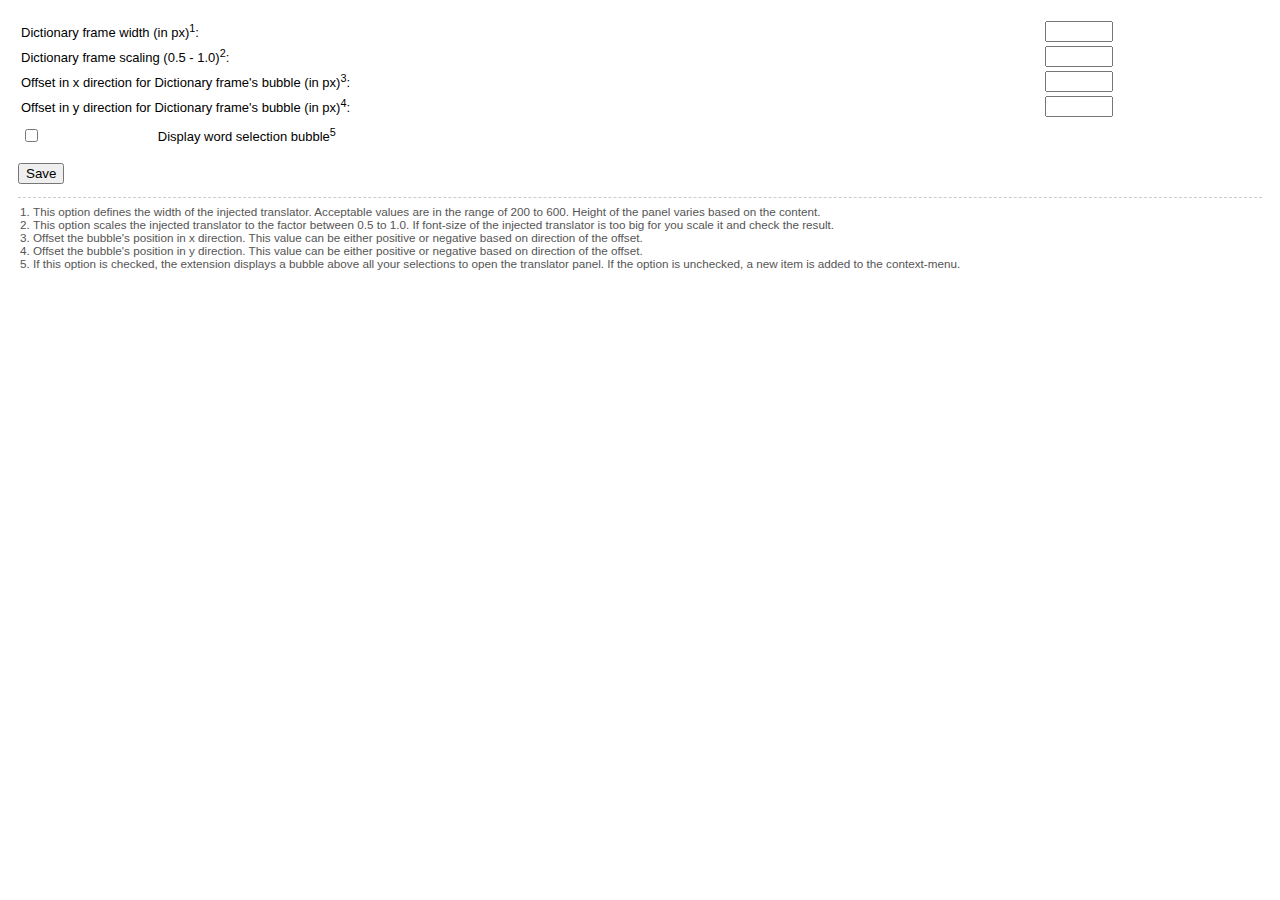
<file: Unzipped/2.2.0 - {0aa583da-e323-42f2-b4d2-0bc61b493171}/data/options/index.html>
<!DOCTYPE html>
<html>
<head>
  <title>Options Page :: Dictionary Anywhere</title>
  <style>
    body {
      padding: 10px;
      font-family: arial, sans-serif;
      font-size: 13px;
      min-width: 400px;
    }
    label {
      display: block;
      padding: 3px 0;
    }
    input[type=number] {
      width: 60px;
      outline: none;
    }
    label p {
      font-size: 80%;
      color: #bfbfbf;
      margin: 5px 10px;
    }
    textarea {
      margin-top: 5px;
      width: 100%;
      height: 100px;
    }
    hr {
      border: none;
      border-top: dashed 1px #ccc;
    }
    ol {
      margin: 0;
      padding: 0 15px;
      font-size: 90%;
      color: #555;
    }
  </style>
</head>

<body>
  <table width="100%">
    <colgroup>
      <col>
      <col style="text-align: right">
    </colgroup>
    <tr>
      <td>Dictionary frame width (in px)<sup>1</sup>:</td>
      <td><input id="width" type="number"></td>
    </tr>
    <tr>
      <td>Dictionary frame scaling (0.5 - 1.0)<sup>2</sup>:</td>
      <td><input id="scale" type="number" step="0.01" min="0.5" max="1.0"></td>
    </tr>
    <tr>
      <td>Offset in x direction for Dictionary frame's bubble (in px)<sup>3</sup>:</td>
      <td><input id="offset-x" type="number"></td>
    </tr>
    <tr>
      <td>Offset in y direction for Dictionary frame's bubble (in px)<sup>4</sup>:</td>
      <td><input id="offset-y" type="number"></td>
    </tr>
  </table>


  <table width=100%>
    <tr>
      <td><input id="use-pointer" type="checkbox"></td>
      <td>
        <label for="use-pointer">Display word selection bubble<sup>5</sup></label>
      </td>
    </tr>
  </table>

  <p>
    <button id="save">Save</button>
    <span id="status"></span>
  </p>

  <hr>
  <ol>
    <li>This option defines the width of the injected translator. Acceptable values are in the range of 200 to 600. Height of the panel varies based on the content.</li>
    <li>This option scales the injected translator to the factor between 0.5 to 1.0. If font-size of the injected translator is too big for you scale it and check the result.</li>
    <li>Offset the bubble's position in x direction. This value can be either positive or negative based on direction of the offset.</li>
    <li>Offset the bubble's position in y direction. This value can be either positive or negative based on direction of the offset.</li>
    <li>If this option is checked, the extension displays a bubble above all your selections to open the translator panel. If the option is unchecked, a new item is added to the context-menu.</li>
  </ol>

  <script src="index.js"></script>
</body>
</html>
</file>
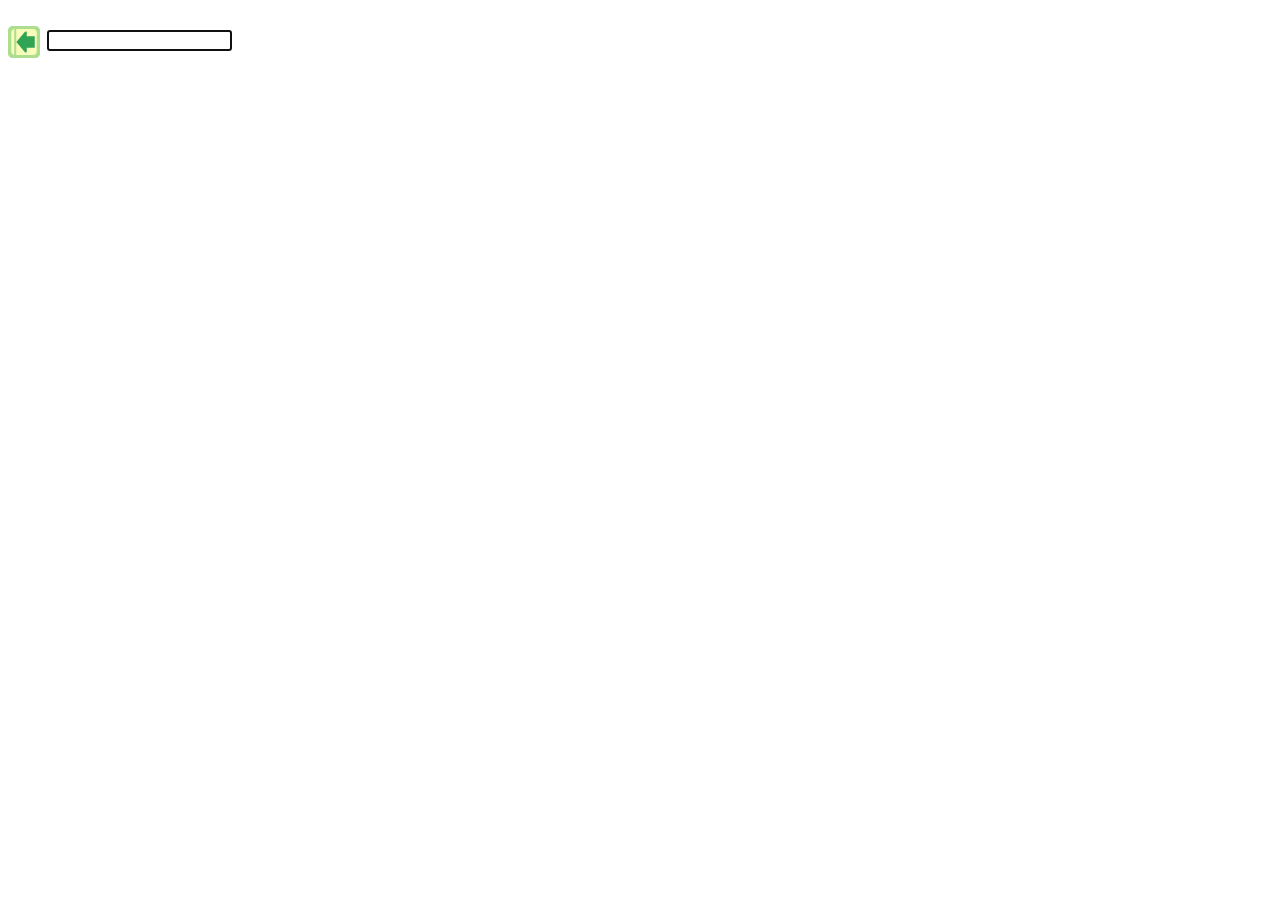
<file: crx/1.5.0/popup.htm>
<html>
<head>
	<link rel="stylesheet" type="text/css" href="css/style.css">
	<link rel="stylesheet" type="text/css" href="css/popup.css">
	<script src="js/popup.js"></script>
</head>
<body>

<img src="images/icon.128.png">
<div id="title"></div>
<input id="pwd" type="password" autofocus>

</body>
</html>
</file>
<file: crx/1.5.0/css/style.css>
* {
	font-family:	Arial, Helvetica, sans-serif;
}

button {
	padding:						6px 10px;
	-webkit-border-radius:	2px 2px;
	border:							solid 1px rgb(153, 153, 153);
	background:					-webkit-gradient(linear, 0% 0%, 0% 100%, from(rgb(255, 255, 255)), to(rgb(221, 221, 221)));
	color:							#333;
	text-decoration:			none;
	cursor:							pointer;
	display:							inline-block;
	text-align:						center;
	text-shadow:				0px 1px 1px rgba(255,255,255,1);
	line-height:					0.5;
}

button:hover {
	background:					-webkit-gradient(linear, 0% 0%, 0% 100%, from(rgb(240, 240, 240)), to(rgb(206, 206, 206)));
}

.simpleButton {
	text-align:		center;
	font-weight:	bold;
	width:			30px;
	height:			22px;
	vertical-align:	top;
}
</file>
<file: crx/1.5.0/css/popup.css>
BODY {	direction: __MSG_@@bidi_dir__;	font-size: 12px;	font-weight: bold;	line-height: 20px;	margin-top: 20px;}IMG {	width: 32px;	margin-__MSG_@@bidi_end_edge__:	5px;	vertical-align: middle;	/*float: __MSG_@@bidi_start_edge__;*/}#title {	vertical-align: middle;	display: inline-block;}#pwd {	margin-top: 10px;}
</file>
